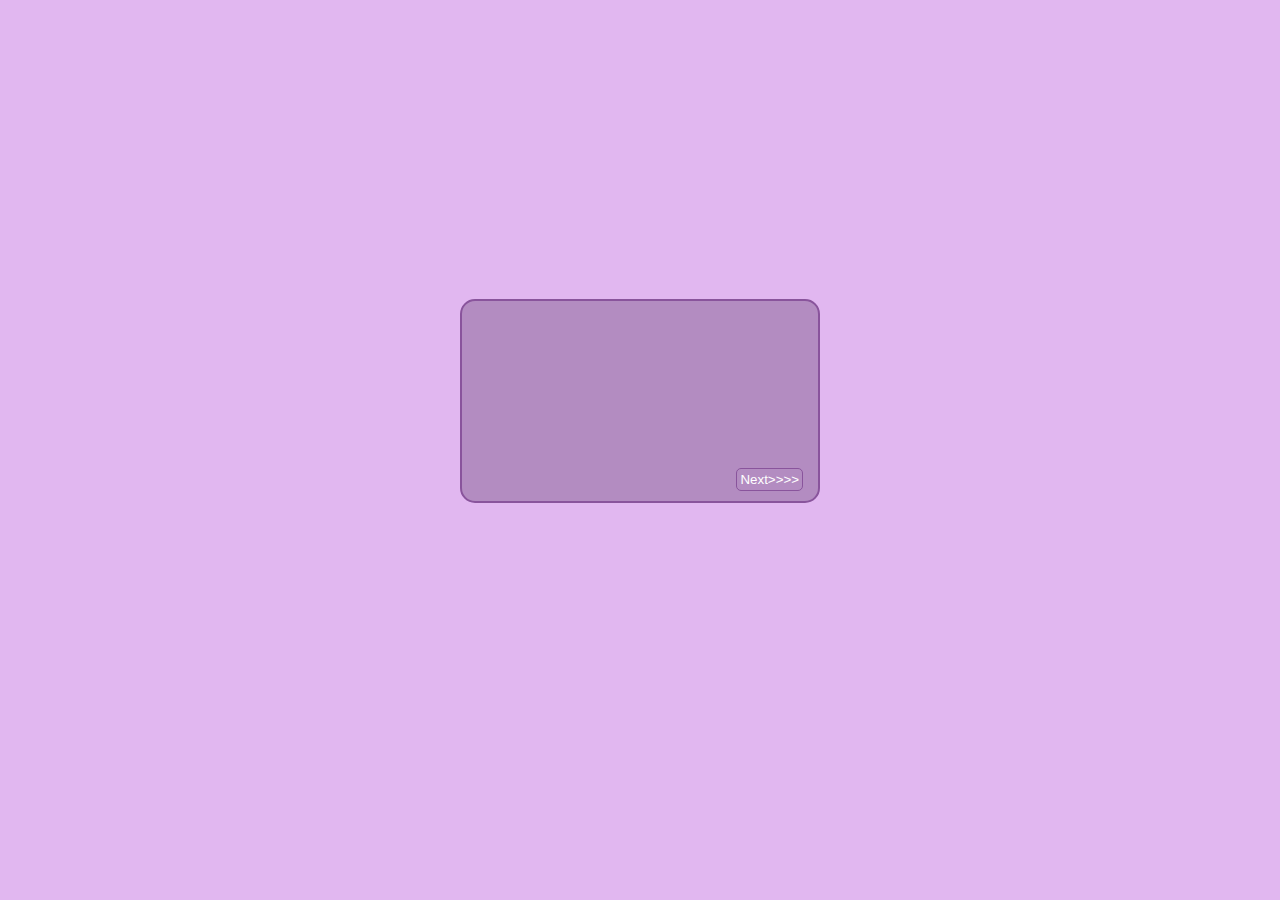
<file: Index.html>
<!DOCTYPE html>
<html lang="id">
<head>
	<meta charset="UTF-8">
	<meta name="viewport" content="width=device-width, initial-scale=1.0">
	<meta http-equiv="X-UA-Compatible" content="ie=edge">
	<link rel="preconnect" href="https://fonts.googleapis.com">
<link rel="preconnect" href="https://fonts.gstatic.com" crossorigin>
<link href="https://fonts.googleapis.com/css2?family=Pixelify+Sans:wght@400..700&display=swap" rel="stylesheet">
<link rel="stylesheet" href="Style.css">
	<title>Buat Kamu!</title>
</head>
<body>
	
	<div class="text" id="dialog-box">
		<h3 id="dialog-text"></h3>
		<button onclick="nextDialog()">Next>>>></button>
	</div>
	
	<script src="Script.js"></script>
	
</body>
</html>
</file>
<file: Style.css>
body {
	padding: 0; 
	margin: 0;
	background-color: #e1b7f0;
	display: flex; 
	justify-content: center;
	align-items: center;
	min-height: 89vh;
}

.text {
	background-color: #b38cc1;
	border: 2px solid #89549c;
	border-radius: 15px;
	color: white;
	height: 200px;
	width: 356px;
	text-align: center;
	display: flex;
	justify-content: center;
	align-items: center;
	margin-left: 10px;
	margin-right: 10px;
	position: relative;
	font-family: Courier New;
}

.text button {
	position: absolute;
	bottom: 10px; 
	right: 15px;
	background-color: transparent;
	color: white;
	padding: 3px; 
	border-radius: 5px;
	border: 1.2px solid #89549c;
	flex-wrap: nowrap;
}

#hadiah {
	height: 10px;
	width: 10px;
}
</file>
